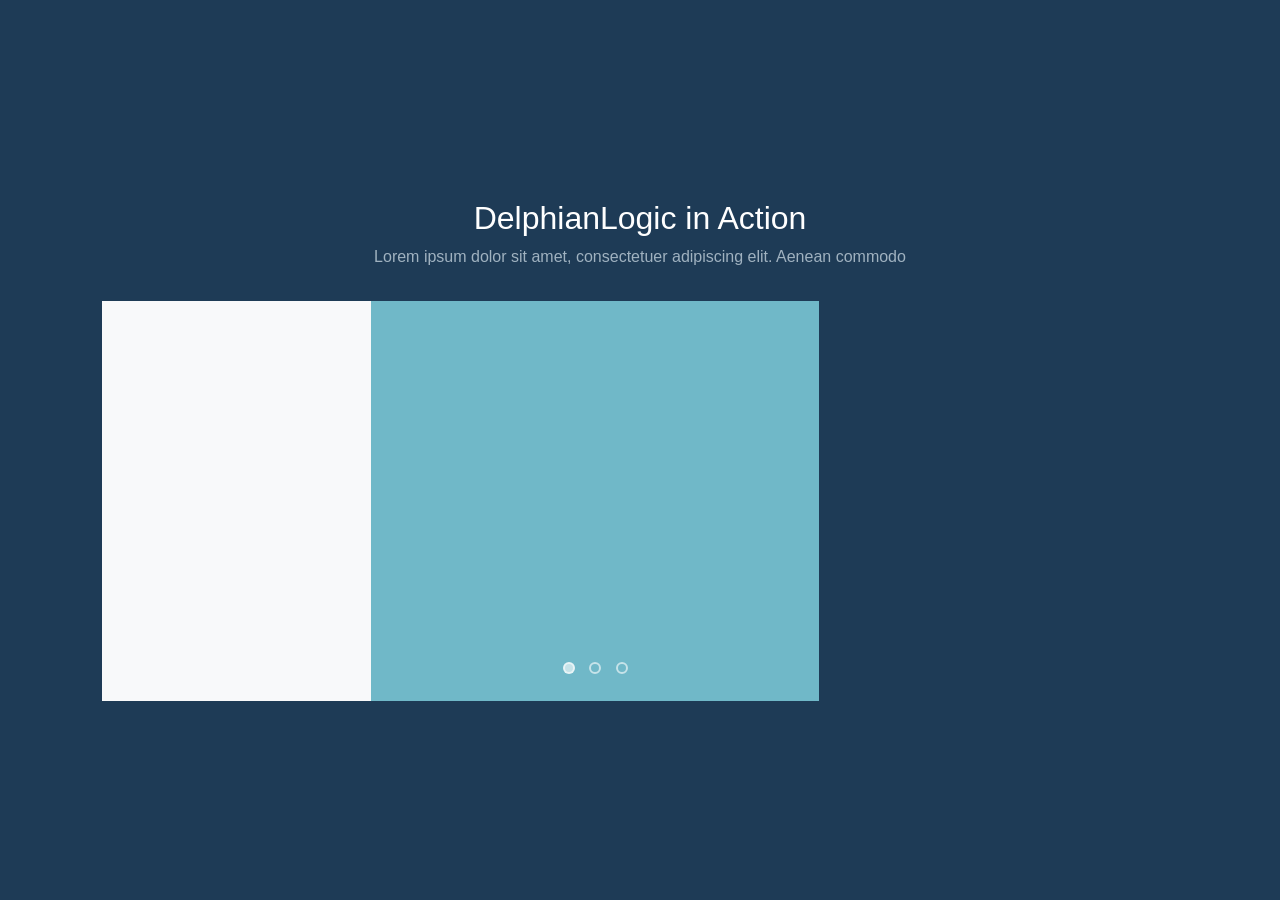
<file: index.html>
<!DOCTYPE html>
<html lang="en">
<head>
    <meta charset="UTF-8">
    <meta name="viewport" content="width=device-width, initial-scale=1.0">
    <title>WPoets Full Stack Developer Test</title>
    <!-- Bootstrap CSS -->
    <link href="https://cdn.jsdelivr.net/npm/bootstrap@5.3.0/dist/css/bootstrap.min.css" rel="stylesheet">
    <!-- Custom CSS -->
    <link href="css/style.css?v=10" rel="stylesheet">
</head>
<body>

    <section class="delphian-section">
        <div class="container text-center mb-3 header-text">
            <h2>DelphianLogic in Action</h2>
            <p>Lorem ipsum dolor sit amet, consectetuer adipiscing elit. Aenean commodo</p>
        </div>

        <div class="container main-container">
            <!-- Desktop View -->
            <div class="row g-0 desktop-view d-none d-md-flex">
                <!-- Column 1: Tabs -->
                <div class="col-md-3 col-tabs">
                    <div class="list-group list-group-flush" id="desktopTabs" role="tablist">
                        <!-- Tabs will be injected here via JS -->
                    </div>
                </div>
                
                <!-- Column 2: Content Slider -->
                <div class="col-md-5 col-content d-flex flex-column justify-content-center position-relative">
                    <div class="slider-content p-5 text-white" id="desktopContent">
                        <!-- Content injected here via JS -->
                    </div>
                    
                    <!-- Slider dots -->
                    <div class="slider-dots text-center position-absolute w-100" style="bottom: 20px;">
                        <span class="dot active"></span>
                        <span class="dot"></span>
                        <span class="dot"></span>
                    </div>
                </div>
                
                <!-- Column 3: Image -->
                <div class="col-md-4 col-image">
                    <div class="image-wrapper h-100 w-100" id="desktopImage">
                        <!-- Image background injected here via JS -->
                    </div>
                </div>
            </div>

            <!-- Mobile View (Accordion + Slider) -->
            <div class="mobile-view d-block d-md-none" id="mobileAccordion">
                <!-- Accordion items injected here via JS -->
            </div>
        </div>
    </section>

    <!-- jQuery -->
    <script src="https://code.jquery.com/jquery-3.6.0.min.js"></script>
    <!-- Bootstrap JS -->
    <script src="https://cdn.jsdelivr.net/npm/bootstrap@5.3.0/dist/js/bootstrap.bundle.min.js"></script>
    <!-- Custom JS -->
    <script src="js/main.js"></script>
</body>
</html>
</file>
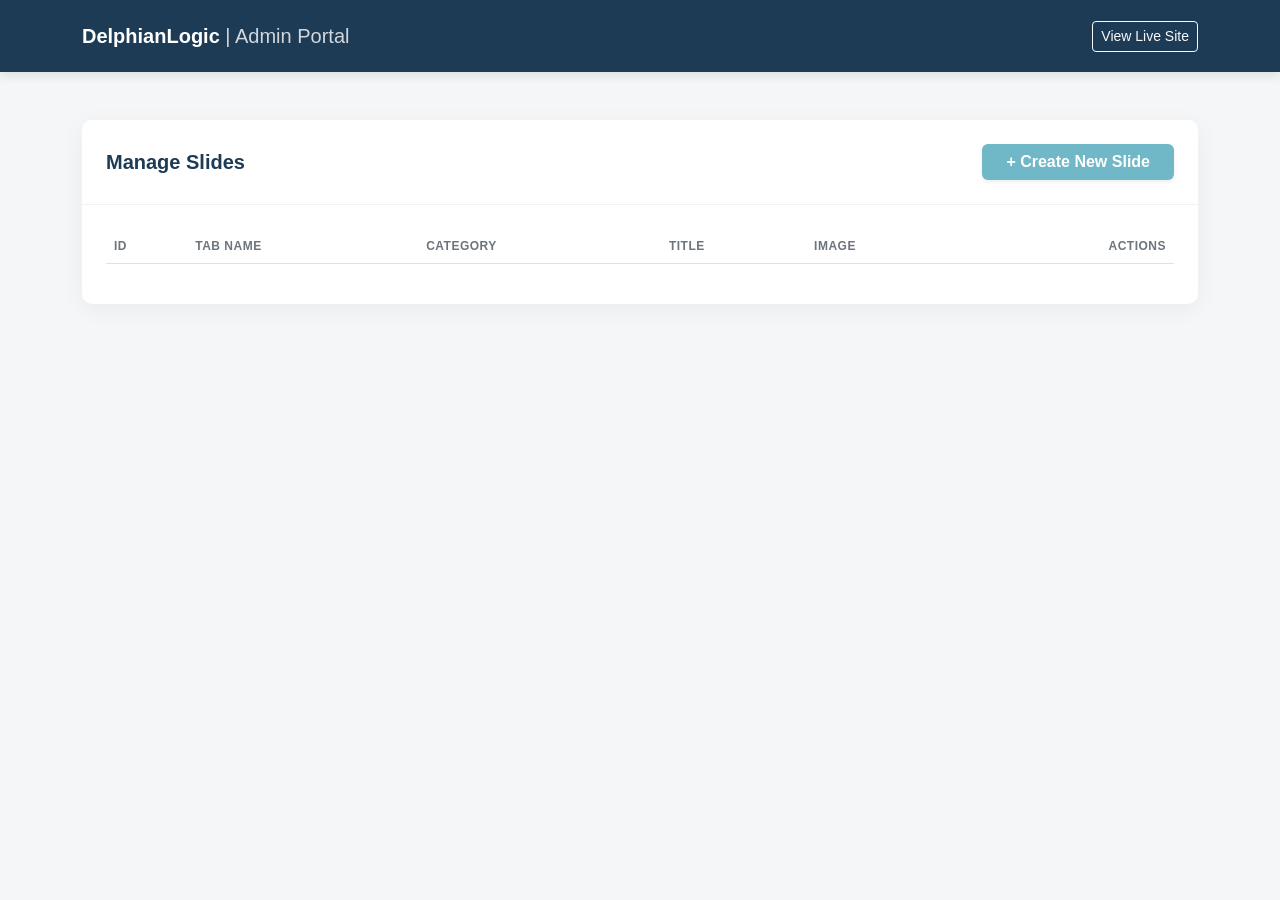
<file: admin.html>
<!DOCTYPE html>
<html lang="en">
<head>
    <meta charset="UTF-8">
    <meta name="viewport" content="width=device-width, initial-scale=1.0">
    <title>Admin Portal - DelphianLogic</title>
    <!-- Bootstrap CSS -->
    <link href="https://cdn.jsdelivr.net/npm/bootstrap@5.3.0/dist/css/bootstrap.min.css" rel="stylesheet">
    <!-- DataTables CSS -->
    <link rel="stylesheet" type="text/css" href="https://cdn.datatables.net/1.13.6/css/dataTables.bootstrap5.min.css">
    
    <script src="https://code.jquery.com/jquery-3.6.0.min.js"></script>
    <!-- Bootstrap JS -->
    <script src="https://cdn.jsdelivr.net/npm/bootstrap@5.3.0/dist/js/bootstrap.bundle.min.js"></script>
    <!-- DataTables JS -->
    <script type="text/javascript" src="https://cdn.datatables.net/1.13.6/js/jquery.dataTables.min.js"></script>
    <script type="text/javascript" src="https://cdn.datatables.net/1.13.6/js/dataTables.bootstrap5.min.js"></script>
    
    <style>
        body {
            background-color: #f4f6f8;
            font-family: 'Segoe UI', Tahoma, Geneva, Verdana, sans-serif;
        }
        .navbar-custom {
            background-color: #1e3b56;
            box-shadow: 0 4px 10px rgba(0,0,0,0.1);
        }
        .btn-custom {
            background-color: #70b8c8;
            color: #fff;
            border: none;
            transition: all 0.3s;
        }
        .btn-custom:hover {
            background-color: #5a9ca8;
            color: #fff;
        }
        .card-custom {
            border: none;
            border-radius: 10px;
            box-shadow: 0 5px 25px rgba(0,0,0,0.05);
        }
        .card-header-custom {
            background-color: #fff;
            border-bottom: 1px solid #f0f2f5;
            border-top-left-radius: 10px !important;
            border-top-right-radius: 10px !important;
        }
        .table-custom th {
            color: #6c757d;
            font-weight: 600;
            text-transform: uppercase;
            font-size: 12px;
            letter-spacing: 0.5px;
            border-top: none;
        }
        .table-custom td {
            vertical-align: middle;
            color: #495057;
        }
        
        /* Modal & Form Styles */
        .modal-content {
            border: none;
            border-radius: 12px;
            overflow: hidden;
        }
        .modal-header {
            background-color: #1e3b56;
            color: #fff;
            border-bottom: none;
        }
        .modal-header .btn-close {
            filter: invert(1) grayscale(100%) brightness(200%);
        }
        .upload-area {
            border: 2px dashed #70b8c8;
            border-radius: 10px;
            padding: 30px 20px;
            text-align: center;
            background: #f8fbff;
            cursor: pointer;
            position: relative;
            transition: all 0.3s ease;
        }
        .upload-area:hover {
            background: #eef5ff;
            border-color: #5a9ca8;
        }
        .upload-area input[type="file"] {
            position: absolute;
            top: 0; left: 0; right: 0; bottom: 0;
            opacity: 0;
            cursor: pointer;
            width: 100%;
        }
        .preview-img {
            max-height: 150px;
            display: none;
            margin-top: 15px;
            border-radius: 8px;
            box-shadow: 0 4px 15px rgba(0,0,0,0.1);
        }
    </style>
</head>
<body>
    
    <!-- Navbar -->
    <nav class="navbar navbar-expand-lg navbar-dark navbar-custom py-3">
        <div class="container">
            <a class="navbar-brand fw-bold" href="#">
                DelphianLogic <span style="font-weight: 300; opacity: 0.8;">| Admin Portal</span>
            </a>
            <a href="index.html" class="btn btn-outline-light btn-sm">View Live Site</a>
        </div>
    </nav>

    <!-- Main Content -->
    <div class="container mt-5 mb-5">
        <div class="card card-custom">
            <div class="card-header card-header-custom d-flex justify-content-between align-items-center py-4 px-4">
                <h5 class="mb-0 fw-bold" style="color: #1e3b56;">Manage Slides</h5>
                <button class="btn btn-custom px-4 fw-bold shadow-sm" onclick="openCreateModal()">
                    + Create New Slide
                </button>
            </div>
            <div class="card-body p-4">
                <div class="table-responsive">
                    <table id="slidesTable" class="table table-hover table-custom" style="width:100%">
                        <thead>
                            <tr>
                                <th>ID</th>
                                <th>Tab Name</th>
                                <th>Category</th>
                                <th>Title</th>
                                <th>Image</th>
                                <th class="text-end">Actions</th>
                            </tr>
                        </thead>
                        <tbody>
                        </tbody>
                    </table>
                </div>
            </div>
        </div>
    </div>

    <!-- Modal for Create/Update -->
    <div class="modal fade" id="slideModal" tabindex="-1" aria-labelledby="slideModalLabel" aria-hidden="true">
        <div class="modal-dialog modal-lg modal-dialog-centered">
            <div class="modal-content shadow-lg">
                <form id="addSlideForm" enctype="multipart/form-data">
                    <div class="modal-header py-3 px-4">
                        <h5 class="modal-title fw-bold" id="slideModalLabel">Add / Update Slide</h5>
                        <button type="button" class="btn-close" data-bs-dismiss="modal" aria-label="Close"></button>
                    </div>
                    <div class="modal-body p-4">
                        <input type="hidden" name="id" id="slideId">
                        
                        <div class="row g-3">
                            <div class="col-md-6">
                                <div class="form-floating">
                                    <input type="text" name="tab_name" class="form-control" id="tabName" placeholder="Tab Name" required>
                                    <label for="tabName">Tab Name</label>
                                </div>
                            </div>
                            <div class="col-md-6">
                                <div class="form-floating">
                                    <input type="text" name="tab_icon_path" class="form-control" id="tabIconPath" placeholder="Icon Path" required>
                                    <label for="tabIconPath">Tab Icon Path (e.g. files/images/icon.svg)</label>
                                </div>
                            </div>
                            
                            <div class="col-md-6">
                                <div class="form-floating">
                                    <input type="text" name="category" class="form-control" id="categoryName" placeholder="Category" required>
                                    <label for="categoryName">Category</label>
                                </div>
                            </div>
                            <div class="col-md-6">
                                <div class="form-floating">
                                    <input type="text" name="link" class="form-control" id="linkUrl" placeholder="Link URL" value="#">
                                    <label for="linkUrl">Learn More Link</label>
                                </div>
                            </div>
                            
                            <div class="col-md-12">
                                <div class="form-floating">
                                    <input type="text" name="title" class="form-control" id="slideTitle" placeholder="Title" required>
                                    <label for="slideTitle">Slide Title</label>
                                </div>
                            </div>
                            
                            <div class="col-md-12 mt-4">
                                <label class="form-label fw-bold" style="color: #1e3b56; font-size: 14px;">Slide Image</label>
                                <div class="upload-area" id="uploadArea">
                                    <p class="mb-0 text-muted" id="uploadText" style="font-weight: 500;">
                                        <svg xmlns="http://www.w3.org/2000/svg" width="32" height="32" fill="currentColor" class="bi bi-cloud-arrow-up text-primary mb-2" viewBox="0 0 16 16">
                                            <path fill-rule="evenodd" d="M7.646 5.146a.5.5 0 0 1 .708 0l2 2a.5.5 0 0 1-.708.708L8.5 6.707V10.5a.5.5 0 0 1-1 0V6.707L6.354 7.854a.5.5 0 1 1-.708-.708l2-2z"/>
                                            <path d="M4.406 3.342A5.53 5.53 0 0 1 8 2c2.69 0 4.923 2 5.166 4.579C14.758 6.804 16 8.137 16 9.773 16 11.569 14.502 13 12.687 13H3.781C1.708 13 0 11.366 0 9.318c0-1.763 1.266-3.223 2.942-3.593.143-.863.698-1.723 1.464-2.383zm.653.757c-.757.653-1.153 1.44-1.153 2.056v.448l-.445.049C2.064 6.805 1 7.952 1 9.318 1 10.785 2.23 12 3.781 12h8.906C13.98 12 15 10.988 15 9.773c0-1.216-1.02-2.228-2.313-2.228h-.5v-.5C12.188 4.825 10.328 3 8 3a4.53 4.53 0 0 0-2.941 1.1z"/>
                                        </svg><br>
                                        Drag & drop your image here or click to browse
                                    </p>
                                    <input type="file" name="image" id="imageInput" accept="image/*">
                                    <img id="imagePreview" class="preview-img mx-auto" alt="Preview">
                                </div>
                                <small class="text-muted d-block mt-2" style="font-size: 12px;">Leave empty to keep existing image when updating.</small>
                            </div>
                        </div>
                    </div>
                    <div class="modal-footer px-4 py-3 bg-light">
                        <button type="button" class="btn btn-outline-secondary px-4" data-bs-dismiss="modal">Cancel</button>
                        <button type="submit" class="btn btn-custom px-4 fw-bold">Save Slide</button>
                    </div>
                </form>
            </div>
        </div>
    </div>

    <script>
        let dataTable;

        $(document).ready(function() {
            // Initialize DataTable
            dataTable = $('#slidesTable').DataTable({
                "pageLength": 5,
                "lengthMenu": [5, 10, 25],
                "language": {
                    "search": "_INPUT_",
                    "searchPlaceholder": "Search slides..."
                },
                "columns": [
                    { "data": "id" },
                    { "data": "tab_name", "className": "fw-bold" },
                    { 
                        "data": "category",
                        "render": function(data) {
                            return `<span class="badge bg-secondary opacity-75">${data}</span>`;
                        }
                    },
                    { 
                        "data": "title",
                        "render": function(data) {
                            return data.length > 40 ? data.substr(0, 40) + '...' : data;
                        }
                    },
                    { 
                        "data": "image_path",
                        "render": function(data) {
                            if (!data) return '<span class="text-muted">No Image</span>';
                            return `<img src="${data}" class="img-thumbnail border-0 shadow-sm" style="height: 40px; border-radius: 6px;" alt="img">`;
                        }
                    },
                    {
                        "data": null,
                        "className": "text-end",
                        "render": function(data, type, row) {
                            let rowJson = JSON.stringify(row).replace(/'/g, "\\'");
                            return `
                                <button class="btn btn-sm btn-outline-primary me-2" onclick='editSlide(${rowJson})'>Edit</button>
                                <button class="btn btn-sm btn-outline-danger" onclick="deleteSlide(${row.id})">Delete</button>
                            `;
                        }
                    }
                ]
            });

            loadSlides();
        });

        function loadSlides() {
            $.get('api.php', function(res) {
                if(res.status === 'success') {
                    dataTable.clear();
                    dataTable.rows.add(res.data);
                    dataTable.draw();
                }
            });
        }

        function openCreateModal() {
            resetForm();
            $('#slideModalLabel').text('Create New Slide');
            $('#slideModal').modal('show');
        }

        $('#addSlideForm').submit(function(e) {
            e.preventDefault();
            let formData = new FormData(this);
            
            let submitBtn = $(this).find('button[type="submit"]');
            let originalText = submitBtn.text();
            submitBtn.prop('disabled', true).html('<span class="spinner-border spinner-border-sm me-2"></span>Saving...');

            $.ajax({
                url: 'api.php',
                type: 'POST', 
                data: formData,
                contentType: false,
                processData: false,
                success: function(res) {
                    submitBtn.prop('disabled', false).text(originalText);
                    if(res.status === 'success') {
                        $('#slideModal').modal('hide');
                        loadSlides();
                    } else {
                        alert(res.message);
                    }
                },
                error: function() {
                    submitBtn.prop('disabled', false).text(originalText);
                    alert("An error occurred during submission.");
                }
            });
        });

        $('#imageInput').change(function() {
            let file = this.files[0];
            if (file) {
                let reader = new FileReader();
                reader.onload = function(e) {
                    $('#imagePreview').attr('src', e.target.result).show();
                    $('#uploadText').hide();
                }
                reader.readAsDataURL(file);
            } else {
                $('#imagePreview').hide();
                $('#uploadText').show();
            }
        });

        function editSlide(slide) {
            resetForm();
            $('#slideModalLabel').text('Edit Slide (ID: ' + slide.id + ')');
            
            $('#slideId').val(slide.id);
            $('#tabName').val(slide.tab_name);
            $('#tabIconPath').val(slide.tab_icon_path);
            $('#categoryName').val(slide.category);
            $('#slideTitle').val(slide.title);
            $('#linkUrl').val(slide.link);
            
            if (slide.image_path) {
                $('#imagePreview').attr('src', slide.image_path).show();
                $('#uploadText').hide();
            }

            $('#slideModal').modal('show');
        }

        function resetForm() {
            $('#addSlideForm')[0].reset();
            $('#slideId').val('');
            $('#imagePreview').hide().attr('src', '');
            $('#uploadText').show();
        }

        function deleteSlide(id) {
            if(confirm('Are you sure you want to delete this slide?')) {
                $.ajax({
                    url: 'api.php',
                    type: 'DELETE',
                    contentType: 'application/json',
                    data: JSON.stringify({id: id}),
                    success: function(res) {
                        loadSlides();
                    }
                });
            }
        }
    </script>
</body>
</html>
</file>
<file: css/style.css>
/* Reset & Base */
body {
    font-family: 'Segoe UI', Tahoma, Geneva, Verdana, sans-serif;
    background-color: #1e3b56; /* Dark blue background from design */
    color: #333;
}

.delphian-section {
    background-color: #1e3b56;
    min-height: 100vh;
    display: flex;
    flex-direction: column;
    justify-content: center;
}

@media (min-width: 768px) {
    .delphian-section {
        height: 100vh;
        overflow: hidden;
    }
}

.header-text h2 {
    color: #ffffff;
    font-weight: 300;
}
.header-text p {
    color: #a0b2c0;
}

/* Container */
.main-container {
    max-width: 1100px;
}

/* Tabs Column */
.col-tabs {
    background-color: #f8f9fa; /* Light grey/white so the pure white cards pop out */
    padding: 20px 0;
}

.tab-item {
    display: flex;
    align-items: center;
    padding: 20px 30px;
    cursor: pointer;
    background: #ffffff;
    border: none;
    transition: all 0.3s;
    position: relative;
    color: #333;
    font-weight: 500;
    text-decoration: none;
    margin-bottom: 15px;
    margin-right: 20px;
    margin-left: 20px;
    border-radius: 5px;
}

.tab-item img {
    width: 30px;
    margin-right: 15px;
}

.tab-item.active {
    background-color: #ffffff !important;
    color: #333 !important;
    box-shadow: 0 4px 15px rgba(0,0,0,0.1);
    z-index: 2;
}

/* The arrow pointing left from col 2 to active tab */
.tab-item.active::after {
    content: '';
    position: absolute;
    right: -20px;
    top: 50%;
    transform: translateY(-50%);
    border-width: 15px 10px 15px 0;
    border-style: solid;
    border-color: transparent #70b8c8 transparent transparent;
    z-index: 10;
}

/* Content Column */
.col-content {
    background-color: #70b8c8; /* Light blue from design */
}

.slider-content {
    text-align: center;
}

.slider-content .category {
    background: rgba(0, 0, 0, 0.15); /* Black shaded opacity */
    padding: 5px 10px;
    font-size: 12px;
    letter-spacing: 1px;
    text-transform: uppercase;
    display: inline-block;
    margin-bottom: 20px;
}

.slider-content h3 {
    font-size: 28px;
    font-weight: 600;
    line-height: 1.4;
    margin-bottom: 30px;
}

.learn-more {
    color: #fff;
    text-decoration: none;
    font-weight: 500;
}

.learn-more:hover {
    color: #e0e0e0;
}

.slider-dots .dot {
    display: inline-block;
    width: 12px;
    height: 12px;
    border-radius: 50%;
    background: transparent;
    border: 2px solid rgba(255,255,255,0.6);
    margin: 0 5px;
    cursor: pointer;
    box-sizing: border-box;
}

.slider-dots .dot.active {
    background: rgba(255,255,255,0.6);
}

/* Image Column */
.col-image {
    min-height: 400px; /* To maintain 1:1 aspect ratio approximately depending on content */
}

.image-wrapper {
    background-size: cover;
    background-position: center;
}

/* Mobile Accordion overrides */
.mobile-view .accordion {
    background: transparent;
}
.mobile-view .accordion-item {
    background: transparent;
    border: none;
    margin-bottom: 15px;
}

.mobile-view .accordion-button {
    font-weight: 500;
    background-color: #ffffff;
    border-radius: 5px !important;
    box-shadow: 0 4px 15px rgba(0,0,0,0.05);
}

.mobile-view .accordion-button img {
    width: 24px;
    margin-right: 15px;
}

.mobile-view .accordion-button:not(.collapsed) {
    background-color: #ffffff;
    color: #333;
    box-shadow: 0 4px 15px rgba(0,0,0,0.05);
    margin-bottom: 15px;
}

/* Mobile up arrow */
.mobile-view .accordion-button:not(.collapsed)::before {
    content: '';
    position: absolute;
    bottom: -15px;
    left: 50%;
    transform: translateX(-50%);
    border-width: 0 15px 15px 15px;
    border-style: solid;
    border-color: transparent transparent #70b8c8 transparent;
    z-index: 10;
}

/* Custom Plus/Minus Icons for Accordion */
.mobile-view .accordion-button::after {
    background-image: url('../files/images/plus-01.svg') !important;
    transform: none !important;
    width: 16px;
    height: 16px;
    background-size: contain;
}

.mobile-view .accordion-button:not(.collapsed)::after {
    background-image: url('../files/images/minus-01.svg') !important;
    transform: none !important;
}

.mobile-content-wrapper {
    background-size: cover;
    background-position: center;
    color: #fff;
    padding: 40px 20px;
    min-height: 300px;
    display: flex;
    flex-direction: column;
    justify-content: center;
    position: relative;
}

/* Dark overlay for mobile background text readability */
.mobile-content-wrapper::before {
    content: '';
    position: absolute;
    top: 0; left: 0; right: 0; bottom: 0;
    background: rgba(112, 184, 200, 0.85); /* Light blue overlay */
    z-index: 1;
}

.mobile-content-inner {
    position: relative;
    z-index: 2;
    text-align: center;
}

.mobile-content-inner .category {
    background: rgba(0, 0, 0, 0.15); /* Black shaded opacity */
    padding: 5px 10px;
    font-size: 11px;
    text-transform: uppercase;
    display: inline-block;
    margin-bottom: 15px;
}

.mobile-content-inner h4 {
    font-size: 22px;
    font-weight: 600;
    margin-bottom: 20px;
}
</file>
